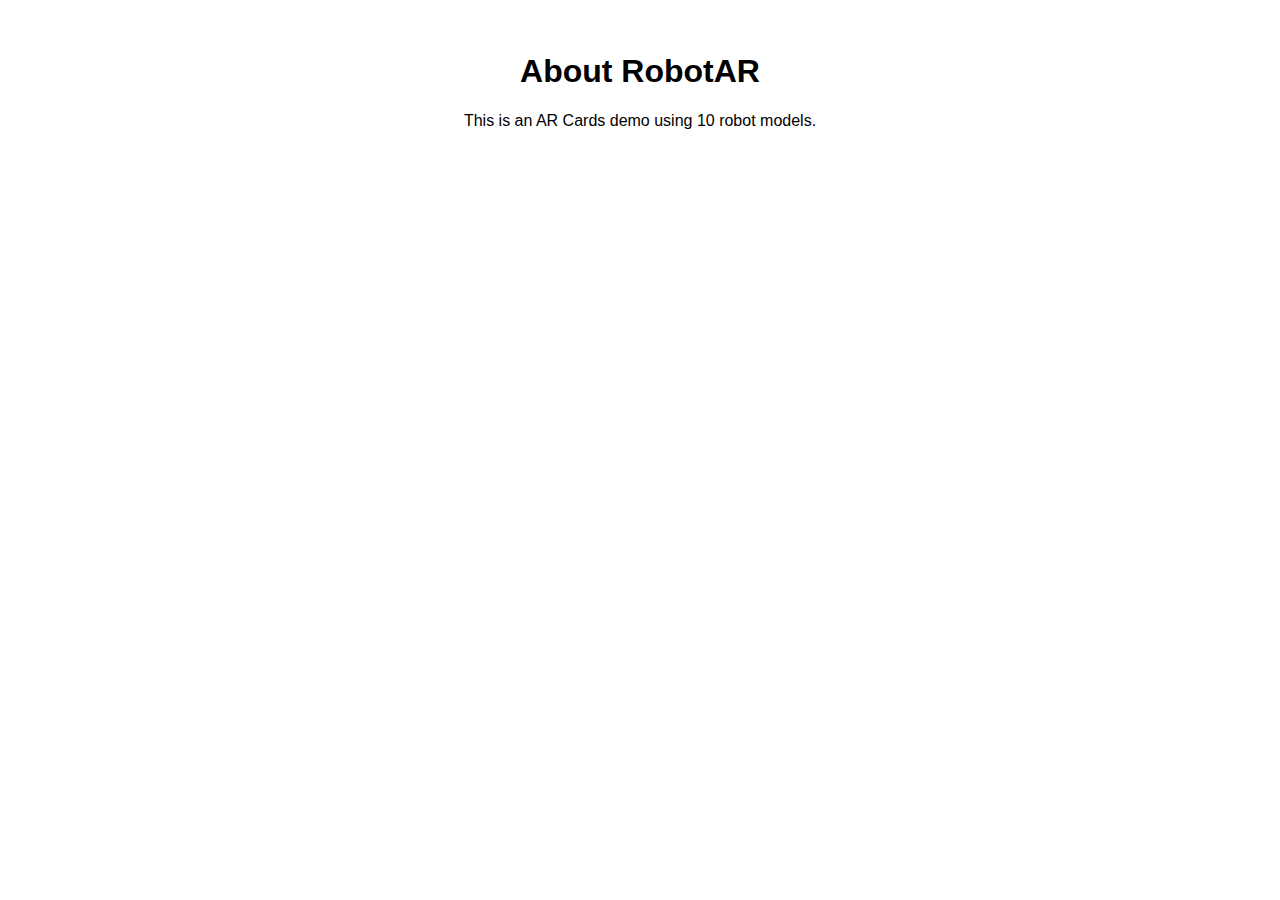
<file: about.html>
<!DOCTYPE html>
<html lang="en">
<head>
    <meta charset="UTF-8">
    <meta name="viewport" content="width=device-width, initial-scale=1.0">
    <title>About</title>
    <link rel="stylesheet" href="style.css">
</head>
<body>
    <div class="about">
        <h1 class="title">About RobotAR</h1>
        <p>This is an AR Cards demo using 10 robot models.</p>
    </div>
</body>
</html>
</file>
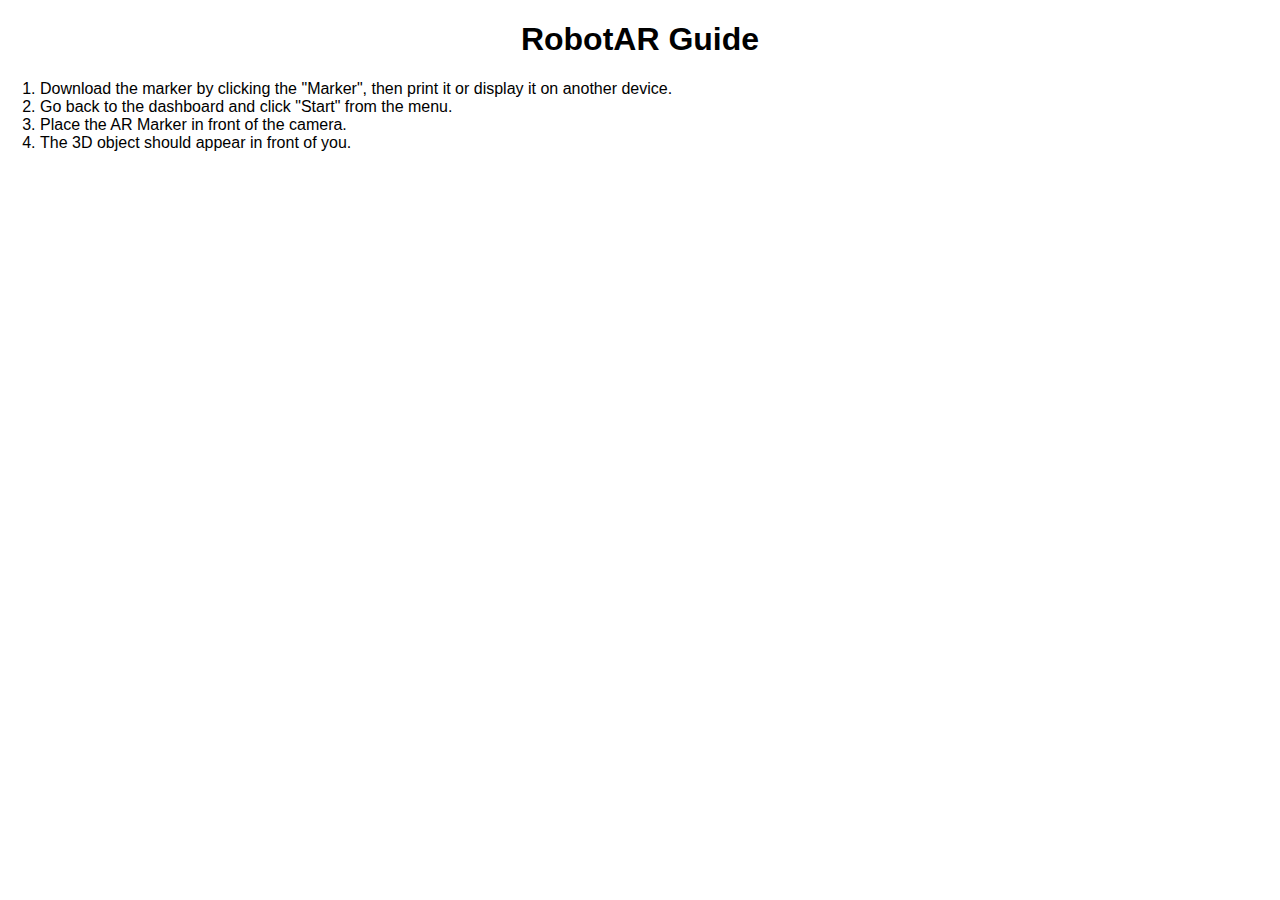
<file: guide.html>
<!DOCTYPE html>
<html lang="en">
  <head>
    <meta charset="UTF-8" />
    <meta name="viewport" content="width=device-width, initial-scale=1.0" />
    <title>Guide</title>
    <link rel="stylesheet" href="style.css" />
  </head>
  <body>
    <div>
      <h1 class="title">RobotAR Guide</h1>
      <ol>
        <li>
          Download the marker by clicking the "Marker", then print it or display
          it on another device.
        </li>
        <li>Go back to the dashboard and click "Start" from the menu.</li>
        <li>Place the AR Marker in front of the camera.</li>
        <li>The 3D object should appear in front of you.</li>
      </ol>
    </div>
  </body>
</html>
</file>
<file: style.css>
body {
    margin: 0;
    font-family: Arial, sans-serif;
}

/* Splash Screen */
.splash {
    height: 100vh;
    display: flex;
    justify-content: center;
    align-items: center;
    background-color: #f0f0f0;
}

.splash img {
    width: 80%;
    max-width: 80%;
    height: auto;
}

/* Dashboard */
.dashboard {
    text-align: center;
    padding: 2em;
}

.dashboard .menu {
    margin-top: 2em;
}

.title {
    text-align: center;
}
.dashboard .btn {
    display: block;
    padding: 1em 2em;
    margin: 0.5em 1em;
    background-color: #007bff;
    color: #fff;
    text-decoration: none;
    border-radius: 0.5em;
}

/* About Page */
.about {
    text-align: center;
    padding: 2em;
}
</file>
